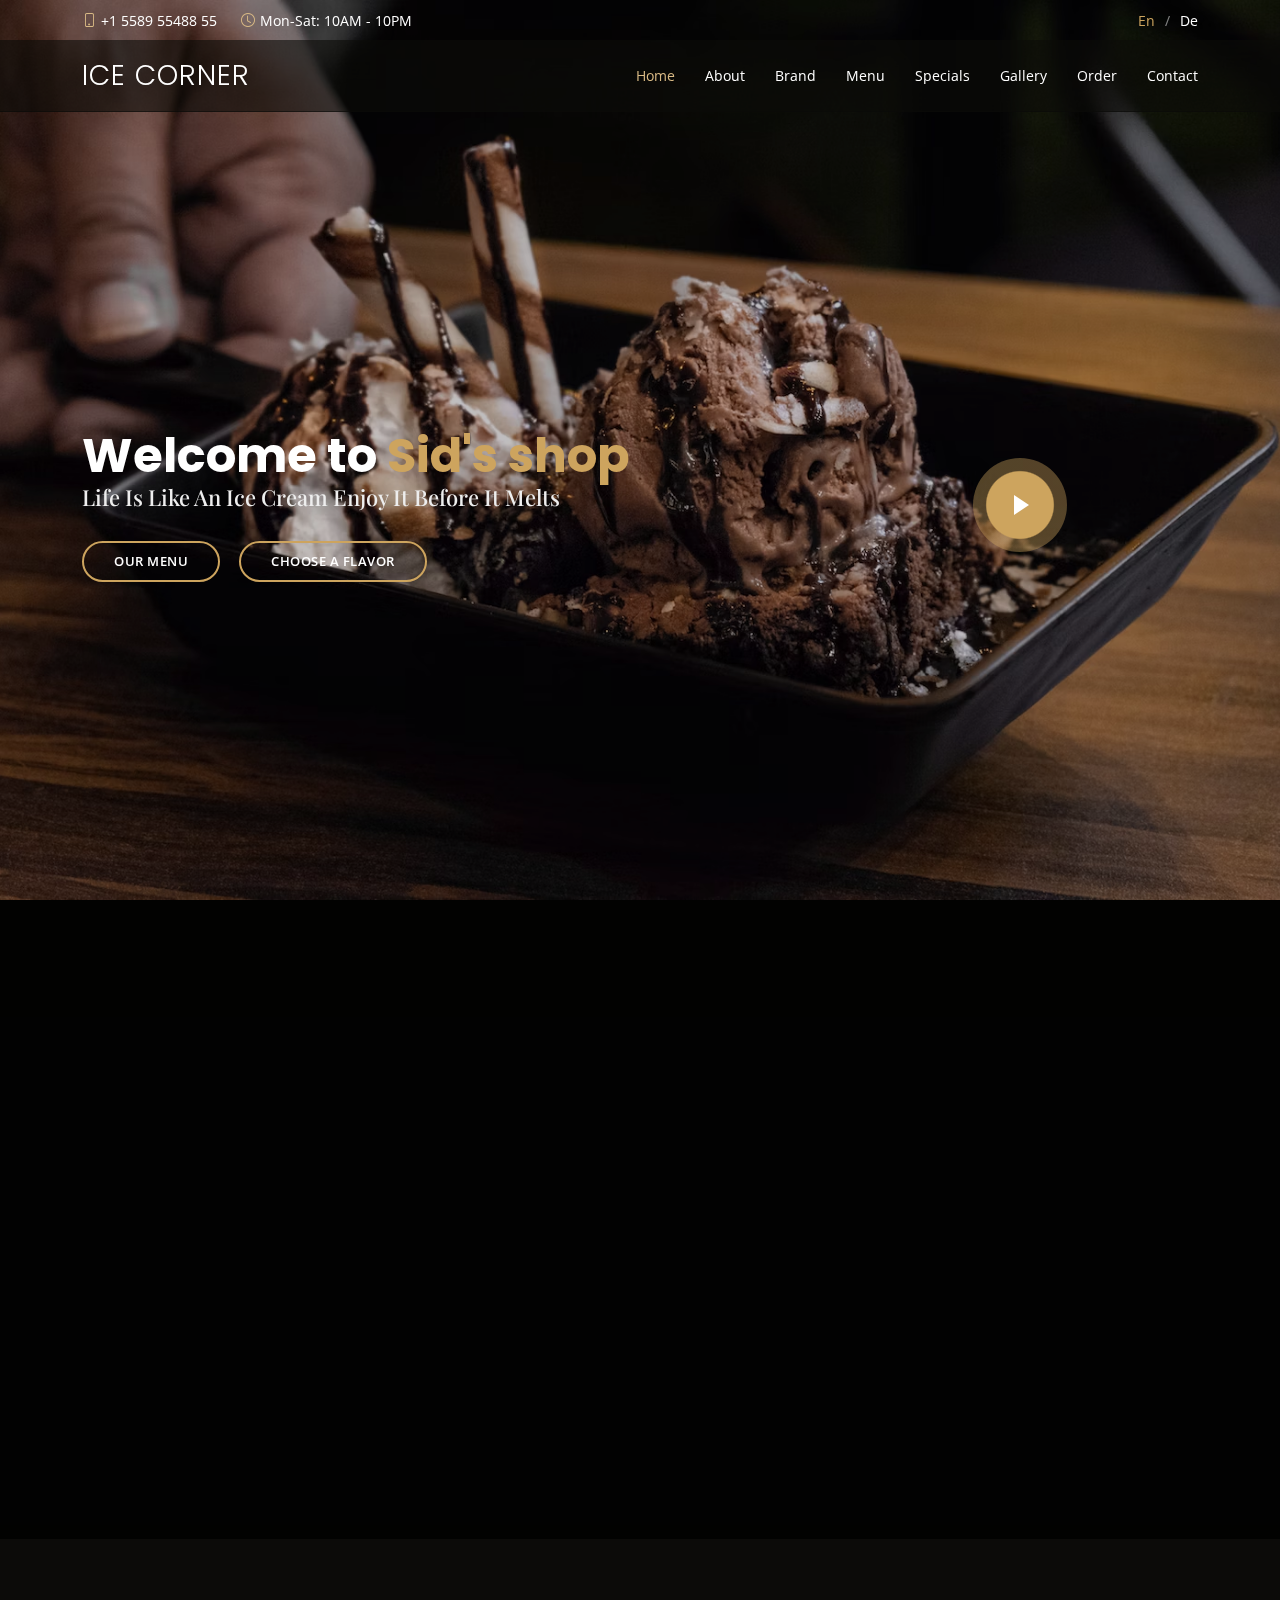
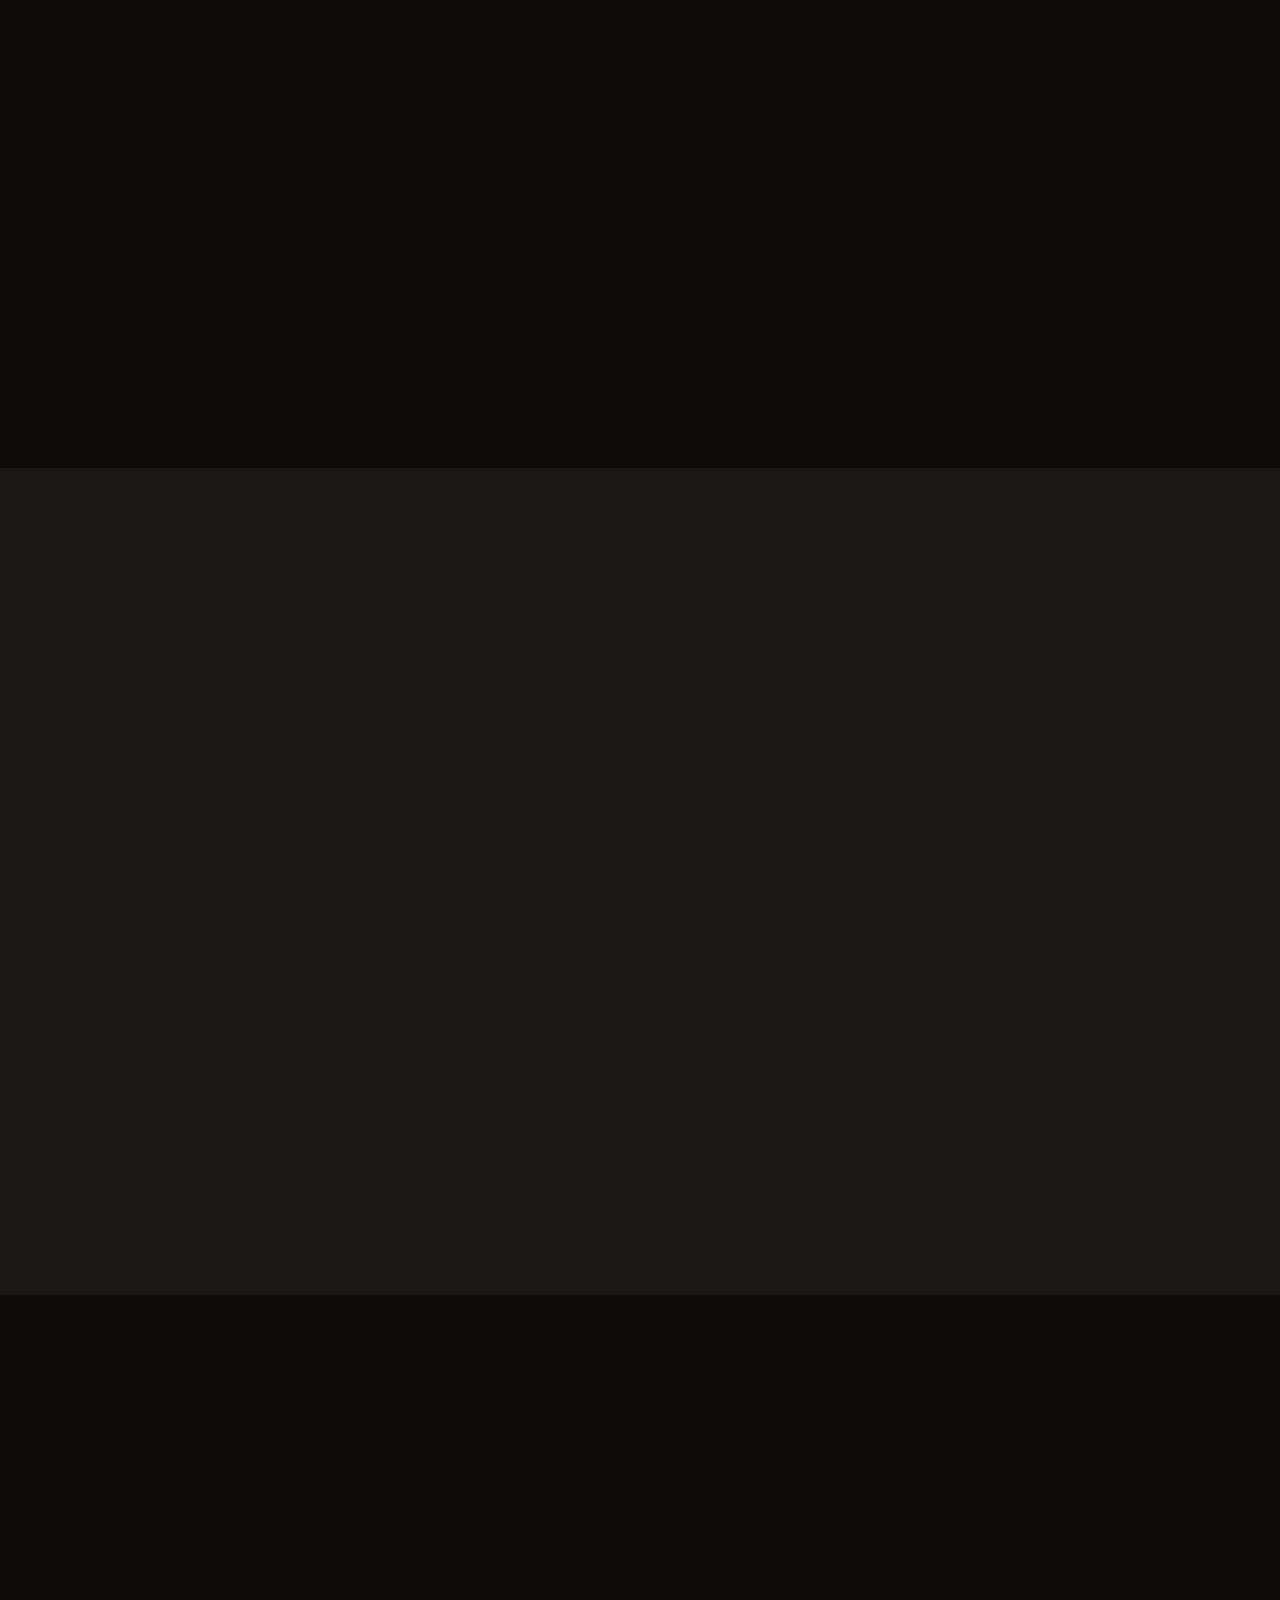
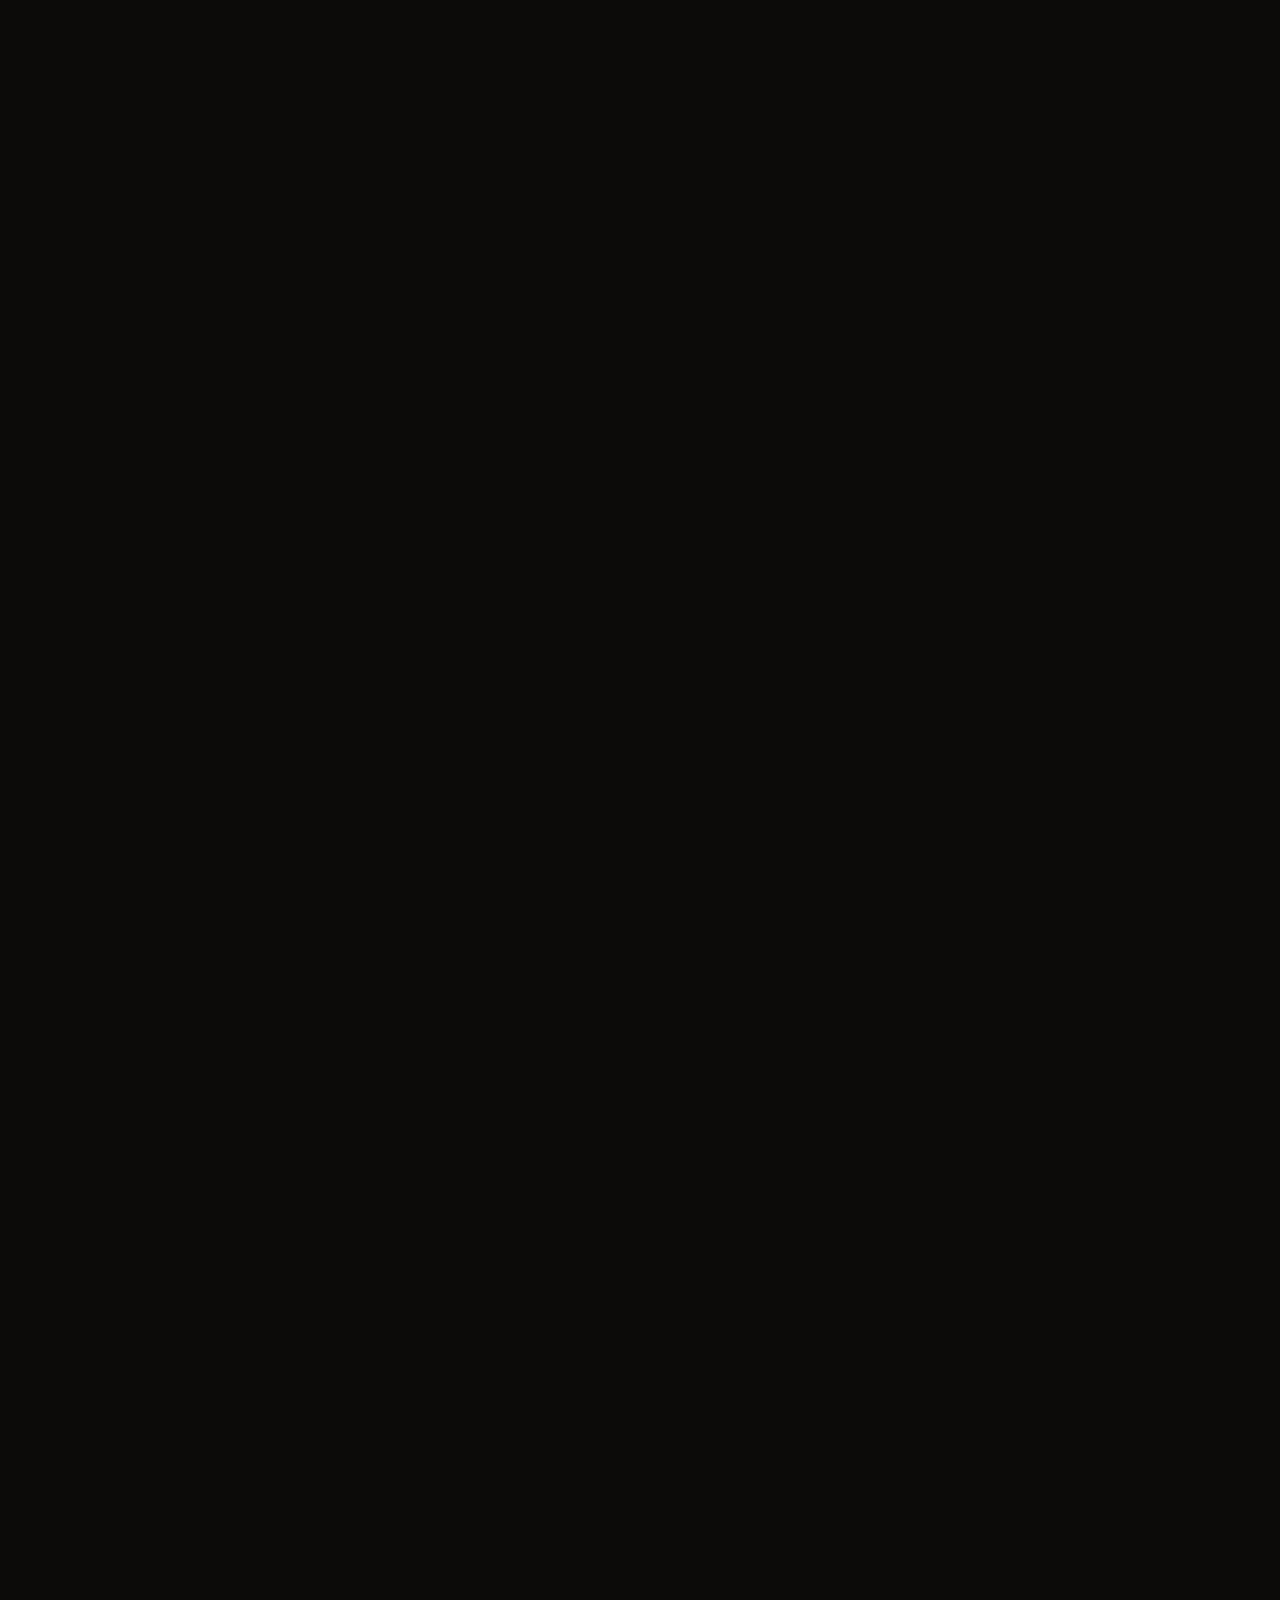
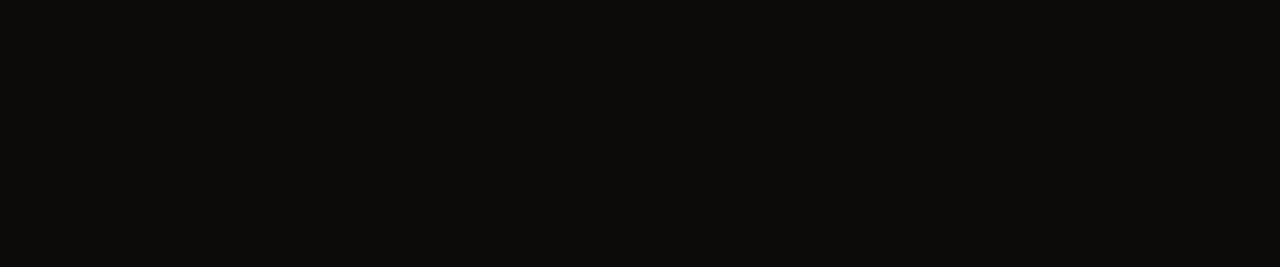
<file: index.html>
<!DOCTYPE html>
<html lang="en">

<head>
  <meta charset="utf-8">
  <meta content="width=device-width, initial-scale=1.0" name="viewport">

  <title>Restaurantly Bootstrap Template - Index</title>
  <meta content="" name="description">
  <meta content="" name="keywords">

  <!-- Favicons -->
  <link href="assets/img/favicon.png" rel="icon">
  <link href="assets/img/apple-touch-icon.png" rel="apple-touch-icon">

  <!-- Google Fonts -->
  <link href="https://fonts.googleapis.com/css?family=Open+Sans:300,300i,400,400i,600,600i,700,700i|Playfair+Display:ital,wght@0,400;0,500;0,600;0,700;1,400;1,500;1,600;1,700|Poppins:300,300i,400,400i,500,500i,600,600i,700,700i" rel="stylesheet">

  <!-- Vendor CSS Files -->
  <link href="assets/vendor/animate.css/animate.min.css" rel="stylesheet">
  <link href="assets/vendor/aos/aos.css" rel="stylesheet">
  <link href="assets/vendor/bootstrap/css/bootstrap.min.css" rel="stylesheet">
  <link href="assets/vendor/bootstrap-icons/bootstrap-icons.css" rel="stylesheet">
  <link href="assets/vendor/boxicons/css/boxicons.min.css" rel="stylesheet">
  <link href="assets/vendor/glightbox/css/glightbox.min.css" rel="stylesheet">
  <link href="assets/vendor/swiper/swiper-bundle.min.css" rel="stylesheet">

  <!-- Template Main CSS File -->
  <link href="assets/css/style.css" rel="stylesheet">

  <!-- =======================================================
  * Template Name: Restaurantly
  * Updated: Jan 09 2024 with Bootstrap v5.3.2
  * Template URL: https://bootstrapmade.com/restaurantly-restaurant-template/
  * Author: BootstrapMade.com
  * License: https://bootstrapmade.com/license/
  ======================================================== -->
</head>

<body>

  <!-- ======= Top Bar ======= -->
  <div id="topbar" class="d-flex align-items-center fixed-top">
    <div class="container d-flex justify-content-center justify-content-md-between">

      <div class="contact-info d-flex align-items-center">
        <i class="bi bi-phone d-flex align-items-center"><span>+1 5589 55488 55</span></i>
        <i class="bi bi-clock d-flex align-items-center ms-4"><span> Mon-Sat: 10AM - 10PM</span></i>
      </div>

      <div class="languages d-none d-md-flex align-items-center">
        <ul>
          <li>En</li>
          <li><a href="#">De</a></li>
        </ul>
      </div>
    </div>
  </div>

  <!-- ======= Header ======= -->
  <header id="header" class="fixed-top d-flex align-items-cente">
    <div class="container-fluid container-xl d-flex align-items-center justify-content-lg-between">

      <h1 class="logo me-auto me-lg-0"><a href="index.html">Ice Corner</a></h1>
      <!-- Uncomment below if you prefer to use an image logo -->
      <!-- <a href="index.html" class="logo me-auto me-lg-0"><img src="assets/img/logo.png" alt="" class="img-fluid"></a>-->

      <nav id="navbar" class="navbar order-last order-lg-0">
        <ul>
          <li><a class="nav-link scrollto active" href="#hero">Home</a></li>
          <li><a class="nav-link scrollto" href="#about">About</a></li>
          <li><a class="nav-link scrollto" href="#brand">Brand</a></li>
          <li><a class="nav-link scrollto" href="#menu">Menu</a></li>
          <li><a class="nav-link scrollto" href="#specials">Specials</a></li>
          <li><a class="nav-link scrollto" href="#gallery">Gallery</a></li>
          <li><a class="nav-link scrollto" href="#order">Order</a></li>
          <!-- <li class="dropdown"><a href="#"><span>Drop Down</span> <i class="bi bi-chevron-down"></i></a>
            <ul>
              <li><a href="#">Drop Down 1</a></li> -->
              <!-- <li class="dropdown"><a href="#"><span>Deep Drop Down</span> <i class="bi bi-chevron-right"></i></a>
                <ul>
                  <li><a href="#">Deep Drop Down 1</a></li>
                  <li><a href="#">Deep Drop Down 2</a></li>
                  <li><a href="#">Deep Drop Down 3</a></li>
                  <li><a href="#">Deep Drop Down 4</a></li>
                  <li><a href="#">Deep Drop Down 5</a></li>
                </ul>
              </li> -->
              <!-- <li><a href="#">Drop Down 2</a></li>
              <li><a href="#">Drop Down 3</a></li>
              <li><a href="#">Drop Down 4</a></li>
            </ul>
          </li> -->
          <li><a class="nav-link scrollto" href="#contact">Contact</a></li>
        </ul>
        <i class="bi bi-list mobile-nav-toggle"></i>
      </nav><!-- .navbar -->
      <!-- <a href="#book-a-table" class="book-a-table-btn scrollto d-none d-lg-flex">Book a table</a> -->

      <!-- <nav class="navbar navbar-expand-sm bg-dark navbar-dark fixed-top">
        <div class="container-fluid">
          <ul class="navbar-nav">
            <li class="nav-item">
              <a class="nav-link" href="#section1">Section 1</a>
            </li>
            <li class="nav-item">
              <a class="nav-link" href="#section2">Section 2</a>
            </li>
            <li class="nav-item">
              <a class="nav-link" href="#section3">Section 3</a>
            </li>
          </ul>
        </div>
      </nav> -->

    </div>
  </header><!-- End Header -->

  <!-- ======= Hero Section ======= -->
  <section id="hero" class="d-flex align-items-center">
    <div class="container position-relative text-center text-lg-start" data-aos="zoom-in" data-aos-delay="100">
      <div class="row">
        <div class="col-lg-8">
          <h1>Welcome to <span>Sid's shop</span></h1>
          <h2>Life Is Like An Ice Cream Enjoy It Before It Melts</h2>

          <div class="btns">
            <a href="#menu" class="btn-menu animated fadeInUp scrollto">Our Menu</a>
            <a href="#order" class="btn-book animated fadeInUp scrollto">Choose a Flavor</a>
          </div>
        </div>
        <div class="col-lg-4 d-flex align-items-center justify-content-center position-relative" data-aos="zoom-in" data-aos-delay="200">
          <a href="https://youtu.be/4rsLIcl7sW4?si=XyVXEIB8h6AzOhoX" class="glightbox play-btn"></a>
        </div>

      </div>
    </div>
  </section><!-- End Hero -->

  <main id="main">

    <!-- ======= About Section ======= -->
    <section id="about" class="about">
      <div class="container" data-aos="fade-up">

        <div class="row">
          <div class="col-lg-6 order-1 order-lg-2" data-aos="zoom-in" data-aos-delay="100">
            <div class="about-img">
              <img src="assets/img/ice cream flavor.avif" alt="">
            </div>
          </div>
          <div class="col-lg-6 pt-4 pt-lg-0 order-2 order-lg-1 content">
            <h3>6 Reasons You Should Eat Ice Cream!</h3>
            <p class="fst-italic">
              We all know that eating a variety of vegetables and fruits is an important part of a healthy diet, but did you know that ice cream can be healthy too? Foods that are higher in sugar and fat are often given a bad rap, however avoiding these foods can end up being more detrimental to our health in the long term. Instead of avoiding, incorporate these foods into your diet mindfully. which can help support not only your physical health, but also your mental and emotional health as well!
            </p>
            <ul>
              <li><i class="bi bi-check-circle"></i>It Contains Many Important Micronutrients</li>
              <li><i class="bi bi-check-circle"></i>It Helps Keep Our Bones Strong!</li>
              <li><i class="bi bi-check-circle"></i> It Is An Excellent Source of Energy!</li>
              <li><i class="bi bi-check-circle"></i> It Keeps Our Bodies Running Smoothly</li>
              <li><i class="bi bi-check-circle"></i> It Can Help Us To Feel More Satisfied!
              </li>
              <li><i class="bi bi-check-circle"></i> It Boosts Our Mood and Helps Us Feel Happy</li>
            </ul>
          </div>
        </div>

      </div>
    </section><!-- End About Section -->

    <!-- ======= Why Us Section ======= -->
    <section id="brand" class="why-us">
      <div class="container" data-aos="fade-up">

        <div class="section-title">
          <h2>brands</h2>
          <p>Our Shops</p>
        </div>

        <div class="row">

          <div class="col-lg-4">
            <div class="box" data-aos="zoom-in" data-aos-delay="100">
              <span>01</span>
              <h4>India</h4>
              <p>INDIA,KL-0 PALAKKAD <br>
                 NY 535022,KERALA <br>
                <strong>Phone:</strong> +9001 9001 9001<br>
                <strong>Email:</strong> info@icecorner-india.com<br>
              </p>
            </div>
          </div>

          <div class="col-lg-4 mt-4 mt-lg-0">
            <div class="box" data-aos="zoom-in" data-aos-delay="200">
              <span>02</span>
              <h4>Newyork</h4>
              <p>NEWYORK,-0 PARK AVE <br>
                NY 658990,TIMES SQUARE <br>
               <strong>Phone:</strong> +155 233 455<br>
               <strong>Email:</strong> info@icecorner-newyork.com<br>
             </p>
            </div>
          </div>

          <div class="col-lg-4 mt-4 mt-lg-0">
            <div class="box" data-aos="zoom-in" data-aos-delay="300">
              <span>03</span>
              <h4>Korea</h4>
              <p>KOREA,-0 NAMPO-DONG STREET <br>
                NY 500934,BUSAN<br>
               <strong>Phone:</strong> +670 670 670<br>
               <strong>Email:</strong> info@icecorner-korea.com<br>
             </p>
            </div>
          </div>

        </div>

      </div>
    </section><!-- End Why Us Section -->

    <!-- ======= Menu Section ======= -->
    <section id="menu" class="menu section-bg">
      <div class="container" data-aos="fade-up">

        <div class="section-title">
          <h2>Menu</h2>
          <p>Check Our Tasty Menu</p>
        </div>

        <div class="row" data-aos="fade-up" data-aos-delay="100">
          <div class="col-lg-12 d-flex justify-content-center">
            <ul id="menu-flters">
              <li data-filter="*" class="filter-active">All</li>
            </ul>
          </div>
        </div>

        <div class="row menu-container" data-aos="fade-up" data-aos-delay="200">

          <div class="col-lg-6 menu-item filter-starters">
            <img src="assets/img/menu/choco.avif" class="menu-img" alt="">
            <div class="menu-content">
              <a href="#">Chocolate ice-cream</a><span>$5.95</span>
            </div>
            <div class="menu-ingredients">
              cocoa powder, milk, brown sugar, sweetened ...
            </div>
          </div>

          <div class="col-lg-6 menu-item filter-specialty">
            <img src="assets/img/menu/cranberry.webp" class="menu-img" alt="">
            <div class="menu-content">
              <a href="#">Cranberry ice-cream </a><span>$6.95</span>
            </div>
            <div class="menu-ingredients">
              Water,Sugar,Milk,Oil,Cocoa Solids,Condensed Milk,Dextrose Monohydrate,
            </div>
          </div>

          <div class="col-lg-6 menu-item filter-starters">
            <img src="assets/img/menu/coffe.avif" class="menu-img" alt="">
            <div class="menu-content">
              <a href="#">Cofee ice-cream</a><span>$7.95</span>
            </div>
            <div class="menu-ingredients">
              milk, sugar, salt, and instant coffee granules.
            </div>
          </div>

          <div class="col-lg-6 menu-item filter-salads">
            <img src="assets/img/menu/vanilla.webp" class="menu-img" alt="">
            <div class="menu-content">
              <a href="#">Vanilla ice-cream</a><span>$8.95</span>
            </div>
            <div class="menu-ingredients">
              milk,sugar,corn flour,vanilla essence.
            </div>
          </div>

          <div class="col-lg-6 menu-item filter-specialty">
            <img src="assets/img/menu/papaya.webp" class="menu-img" alt="">
            <div class="menu-content">
              <a href="#">Papaya ice-cream</a><span>$9.95</span>
            </div>
            <div class="menu-ingredients">
               papaya pieces,high-fat milk,condensed milk,custard powder,sugar 
            </div>
          </div>

          <div class="col-lg-6 menu-item filter-starters">
            <img src="assets/img/menu/milk.jpg" class="menu-img" alt="">
            <div class="menu-content">
              <a href="#">milk ice-cream </a><span>$4.95</span>
            </div>
            <div class="menu-ingredients">
              milk,caster sugar,condensed milk,glucose,gelatine.
            </div>
          </div>

          <div class="col-lg-6 menu-item filter-salads">
            <img src="assets/img/menu/nut.jpg" class="menu-img" alt="">
            <div class="menu-content">
              <a href="#">Nut ice-cream</a><span>$9.95</span>
            </div>
            <div class="menu-ingredients">
              egg,heavy cream, milk, sugar,vanilla,salt,Nuts cereal
            </div>
          </div>

          <div class="col-lg-6 menu-item filter-salads">
            <img src="assets/img/menu/mango.jpg" class="menu-img" alt="">
            <div class="menu-content">
              <a href="#">Mango ic-cream</a><span>$9.95</span>
            </div>
            <div class="menu-ingredients">
              milk powder, heavy cream and condensed milk together make the best ice cream.
            </div>
          </div>

          <div class="col-lg-6 menu-item filter-specialty">
            <img src="assets/img/menu/strawberry.avif" class="menu-img" alt="">
            <div class="menu-content">
              <a href="#">Strawberry ice-cream</a><span>$12.95</span>
            </div>
            <div class="menu-ingredients">
              mashed fresh strawberries,whole milk,heavy cream,white sugar,vanilla extract 
            </div>
          </div>

          <div class="col-lg-6 menu-item filter-specialty">
            <img src="assets/img/menu/oreo.avif" class="menu-img" alt="">
            <div class="menu-content">
              <a href="#">Oreo ice-cream </a><span>$6.95</span>
            </div>
            <div class="menu-ingredients">
              heavy whipping cream,sweetened condensed milk,chopped oreos
            </div>
          </div>

        </div>

      </div>
    </section><!-- End Menu Section -->

    <!-- ======= Specials Section ======= -->
    <section id="specials" class="specials">
      <div class="container" data-aos="fade-up">

        <div class="section-title">
          <h2>Specials</h2>
          <p>Check Our Specials</p>
        </div>

        <div class="row" data-aos="fade-up" data-aos-delay="100">
          <div class="col-lg-3">
            <ul class="nav nav-tabs flex-column">
              <li class="nav-item">
                <a class="nav-link active show" data-bs-toggle="tab" href="#tab-1">Chocolate ice cream</a>
              </li>
              <li class="nav-item">
                <a class="nav-link" data-bs-toggle="tab" href="#tab-2">Oreo ice cream</a>
              </li>
              <li class="nav-item">
                <a class="nav-link" data-bs-toggle="tab" href="#tab-3">Chocolate coffee</a>
              </li>
              <li class="nav-item">
                <a class="nav-link" data-bs-toggle="tab" href="#tab-4">shake</a>
              </li>
<!--               <li class="nav-item">
                <a class="nav-link" data-bs-toggle="tab" href="#tab-5">candy</a>
              </li> -->
            </ul>
          </div>
          <div class="col-lg-9 mt-4 mt-lg-0">
            <div class="tab-content">
              <div class="tab-pane active show" id="tab-1">
                <div class="row">
                  <div class="col-lg-8 details order-2 order-lg-1">
                    <h3>Chocolate choco ice-cream</h3>
                    <p class="fst-italic">The ingredients of chocolate ice cream could provide some health benefits. Here is an overview of the potential health benefits of chocolate ice cream.</p>
                    <p>Chocolate ice cream contains 71.9 milligrams of calcium, 19.1 milligrams of magnesium, 70.6 milligrams of phosphorus, 164 milligrams of potassium, and 0.462 milligrams of vitamin C.</p>
                  </div>
                  <div class="col-lg-4 text-center order-1 order-lg-2">
                    <img src="assets/img/special.jpg" alt="" class="img-fluid">
                  </div>
                </div>
              </div>
              <div class="tab-pane" id="tab-2">
                <div class="row">
                  <div class="col-lg-8 details order-2 order-lg-1">
                    <h3>Oreo ice-cream</h3>
                    <p class="fst-italic"> A Delicious and Refreshing Treat</p>
                    <p>Oreo ice cream is a popular dessert that combines the flavors of Oreo cookies with creamy, smooth ice cream. Whether enjoyed on its own or as a topping for other desserts, Oreo ice cream is a classic treat that is loved by people of all ages. </p>
                  </div>
                  <div class="col-lg-4 text-center order-1 order-lg-2">
                    <img src="assets/img/Oreo-Icecream-special.jpg" alt="" class="img-fluid">
                  </div>
                </div>
              </div>
              <div class="tab-pane" id="tab-3">
                <div class="row">
                  <div class="col-lg-8 details order-2 order-lg-1">
                    <h3>Chocolate coffee</h3>
                    <p class="fst-italic">There is growing evidence that this popular morning beverage has health benefits. </p>
                    <p>A recent meta-analysis of 40 studies found that coffee drinkers were less likely to die prematurely, with the fewest early heart disease deaths among those sipping 2.5 cups a day (European Journal of Epidemiology, Aug. 2019). </p>
                  </div>
                  <div class="col-lg-4 text-center order-1 order-lg-2">
                    <img src="assets/img/coffee.jpg" alt="" class="img-fluid">
                  </div>
                </div>
              </div>
              <div class="tab-pane" id="tab-4">
                <div class="row">
                  <div class="col-lg-8 details order-2 order-lg-1">
                    <h3>Shake</h3>
                    <p class="fst-italic">benefits of chocolate low-fat milk for recovery</p>
                    <p>The type of proteins found in milk, casein and whey, specifically benefit muscle recovery by providing an amino acid called leucine. Leucine is a building block for protein and is necessary to speed up our recovery. It is found in highest concentrations in dairy, eggs, meat and soy.</p>
                  </div>
                  <div class="col-lg-4 text-center order-1 order-lg-2">
                    <img src="assets/img/shake.jpg" alt="" class="img-fluid">
                  </div>
                </div>
              </div>
              <br>
              <br><br>
              <br><br>
            </div>
          </div>
        </div>

      </div>

    <!-- ======= Gallery Section ======= -->
    <section id="gallery" class="gallery">
      <div class="container" data-aos="fade-up">
        
        <div class="section-title">
          <h2 id="gallery">Gallery</h2>
          <p>Some photos from Our Shop's</p>
        </div>
      </div>

      <div class="container-fluid" data-aos="fade-up" data-aos-delay="100">

        <div class="row g-0">

          <div class="col-lg-3 col-md-4">
            <div class="gallery-item">
              <a href="assets/img/gallery//shop1.jpg" class="gallery-lightbox" data-gall="gallery-item">
                <img src="assets/img/gallery//shop1.jpg" alt="" class="img-fluid">
              </a>
            </div>
          </div>

          <div class="col-lg-3 col-md-4">
            <div class="gallery-item">
              <a href="assets/img/gallery/shop2.jfif" class="gallery-lightbox" data-gall="gallery-item">
                <img src="assets/img/gallery/shop2.jfif" alt="" class="img-fluid">
              </a>
            </div>
          </div>

          <div class="col-lg-3 col-md-4">
            <div class="gallery-item">
              <a href="assets/img/gallery/shop6.avif" class="gallery-lightbox" data-gall="gallery-item">
                <img src="assets/img/gallery/shop6.avif" alt="" class="img-fluid">
              </a>
            </div>
          </div>

          <div class="col-lg-3 col-md-4">
            <div class="gallery-item">
              <a href="assets/img/gallery/shop8.avif" class="gallery-lightbox" data-gall="gallery-item">
                <img src="assets/img/gallery/shop8.avif" alt="" class="img-fluid">
              </a>
            </div>
          </div>

          <div class="col-lg-3 col-md-4">
            <div class="gallery-item">
              <a href="assets/img/gallery/shop3.jpg" class="gallery-lightbox" data-gall="gallery-item">
                <img src="assets/img/gallery/shop3.jpg" alt="" class="img-fluid">
              </a>
            </div>
          </div>

          <div class="col-lg-3 col-md-4">
            <div class="gallery-item">
              <a href="assets/img/gallery/shop5.jpg" class="gallery-lightbox" data-gall="gallery-item">
                <img src="assets/img/gallery/shop5.jpg" alt="" class="img-fluid">
              </a>
            </div>
          </div>

          <div class="col-lg-3 col-md-4">
            <div class="gallery-item">
              <a href="assets/img/gallery/shop7.jpg" class="gallery-lightbox" data-gall="gallery-item">
                <img src="assets/img/gallery/shop7.jpg" alt="" class="img-fluid">
              </a>
            </div>
          </div>

          <div class="col-lg-3 col-md-4">
            <div class="gallery-item">
              <a href="assets/img/gallery/shop4.jpeg" class="gallery-lightbox" data-gall="gallery-item">
                <img src="assets/img/gallery/shop4.jpeg" alt="" class="img-fluid">
              </a>
            </div>
          </div>

        </div>

      </div>
    </section><!-- End Gallery Section -->

  <!-- ======= Book A Table Section ======= -->
  <section id="order" class="book-a-table">
    <div class="container" data-aos="fade-up">

      <div class="section-title">
        <h2>order</h2>
        <p></p>
      </div>

      <form action="forms/book-a-table.php" method="post" role="form" class="php-email-form" data-aos="fade-up" data-aos-delay="100">
        <div class="row">
          <div class="col-lg-4 col-md-6 form-group">
            <input type="text" name="name" class="form-control" id="name" placeholder="Your Name" data-rule="minlen:4" data-msg="Please enter at least 4 chars">
            <div class="validate"></div>
          </div>
          <div class="col-lg-4 col-md-6 form-group mt-3 mt-md-0">
            <input type="email" class="form-control" name="email" id="email" placeholder="Your Address" data-rule="email" data-msg="Please enter a valid email">
            <div class="validate"></div>
          </div>
          <div class="col-lg-4 col-md-6 form-group mt-3 mt-md-0">
            <input type="text" class="form-control" name="phone" id="phone" placeholder="Your Phone" data-rule="minlen:4" data-msg="Please enter at least 4 chars">
            <div class="validate"></div>
          </div>
        </div>
        <div class="form-group mt-3">
          <textarea class="form-control" name="qouts" rows="5" placeholder="flavor"></textarea>
          <div class="validate"></div>
        </div>
        <div class="mb-3">
          <div class="loading">Loading</div>
          <div class="error-message"></div>
          <div class="sent-message">Your booking request was sent. We will call back or send an Email to confirm your reservation. Thank you!</div>
        </div>
       
      </form>

    </div>
  </section><!-- End Book A Table Section -->

  <!-- ======= Footer ======= -->
  <section id="contact" class="contact">
    <div class="container" data-aos="fade-up">

  <footer id="footer">
    <div class="footer-top">
      <div class="container">
        <div class="row">

          <div class="col-lg-3 col-md-6 me-auto">
            <div class="footer-info">
              <h3>ICE CORNER</h3>
              <p>
                KL-0 PALAKKAD <br>
                NY 535022,KERALA <br><br>
                <strong>Phone:</strong> +1 5589 55488 55<br>
                <strong>Email:</strong> info@icecorner.com<br>
              </p>
              <div class="social-links mt-3">
                <a href="#" class="twitter"><i class="bx bxl-twitter"></i></a>
                <a href="#" class="facebook"><i class="bx bxl-facebook"></i></a>
                <a href="#" class="instagram"><i class="bx bxl-instagram"></i></a>
                <a href="#" class="google-plus"><i class="bx bxl-skype"></i></a>
                <a href="#" class="linkedin"><i class="bx bxl-linkedin"></i></a>
              </div>
            </div>
          </div>

          <!-- <div class="col-lg-2 col-md-6 footer-links">
            <h4>Useful Links</h4>
            <ul>
              <li><i class="bx bx-chevron-right"></i> <a href="#">Home</a></li>
              <li><i class="bx bx-chevron-right"></i> <a href="#">About us</a></li>
              <li><i class="bx bx-chevron-right"></i> <a href="#">Services</a></li>
              <li><i class="bx bx-chevron-right"></i> <a href="#">Terms of service</a></li>
              <li><i class="bx bx-chevron-right"></i> <a href="#">Privacy policy</a></li>
            </ul>
          </div> -->

          <!-- <div class="col-lg-3 col-md-6 footer-links">
            <h4>Our Services</h4>
            <ul>
              <li><i class="bx bx-chevron-right"></i> <a href="#">Web Design</a></li>
              <li><i class="bx bx-chevron-right"></i> <a href="#">Web Development</a></li>
              <li><i class="bx bx-chevron-right"></i> <a href="#">Product Management</a></li>
              <li><i class="bx bx-chevron-right"></i> <a href="#">Marketing</a></li>
              <li><i class="bx bx-chevron-right"></i> <a href="#">Graphic Design</a></li>
            </ul>
          </div> -->

          <div class="col-lg-4 d-block col-md-6 footer-newsletter">
            <h4 class="our">sid</h4>
            <p  class="our">india-newyork-korea branches </p>
            <form action="" method="post">
              <input type="email" name="email"><input type="submit" value="Subscribe">
            </form>

          </div>

        </div>
      </div>
    </div>

    <div class="container">
      <div class="copyright">
        &copy; Copyright <strong><span>Ice Corner</span></strong>. All Rights Reserved
      </div>
      <div class="credits">
        <!-- All the links in the footer should remain intact. -->
        <!-- You can delete the links only if you purchased the pro version. -->
        <!-- Licensing information: https://bootstrapmade.com/license/ -->
        <!-- Purchase the pro version with working PHP/AJAX contact form: https://bootstrapmade.com/restaurantly-restaurant-template/ -->
        Designed by <a href="https://bootstrapmade.com/">Sidra-Sid</a>
      </div>
    </div>
  </footer><!-- End Footer -->

  <div id="preloader"></div>
  <a href="#" class="back-to-top d-flex align-items-center justify-content-center"><i class="bi bi-arrow-up-short"></i></a>

  <!-- Vendor JS Files -->
  <script src="assets/vendor/aos/aos.js"></script>
  <script src="assets/vendor/bootstrap/js/bootstrap.bundle.min.js"></script>
  <script src="assets/vendor/glightbox/js/glightbox.min.js"></script>
  <script src="assets/vendor/isotope-layout/isotope.pkgd.min.js"></script>
  <script src="assets/vendor/swiper/swiper-bundle.min.js"></script>
  <script src="assets/vendor/php-email-form/validate.js"></script>

  <!-- Template Main JS File -->
  <script src="assets/js/main.js"></script>

</body>

</html>
</file>
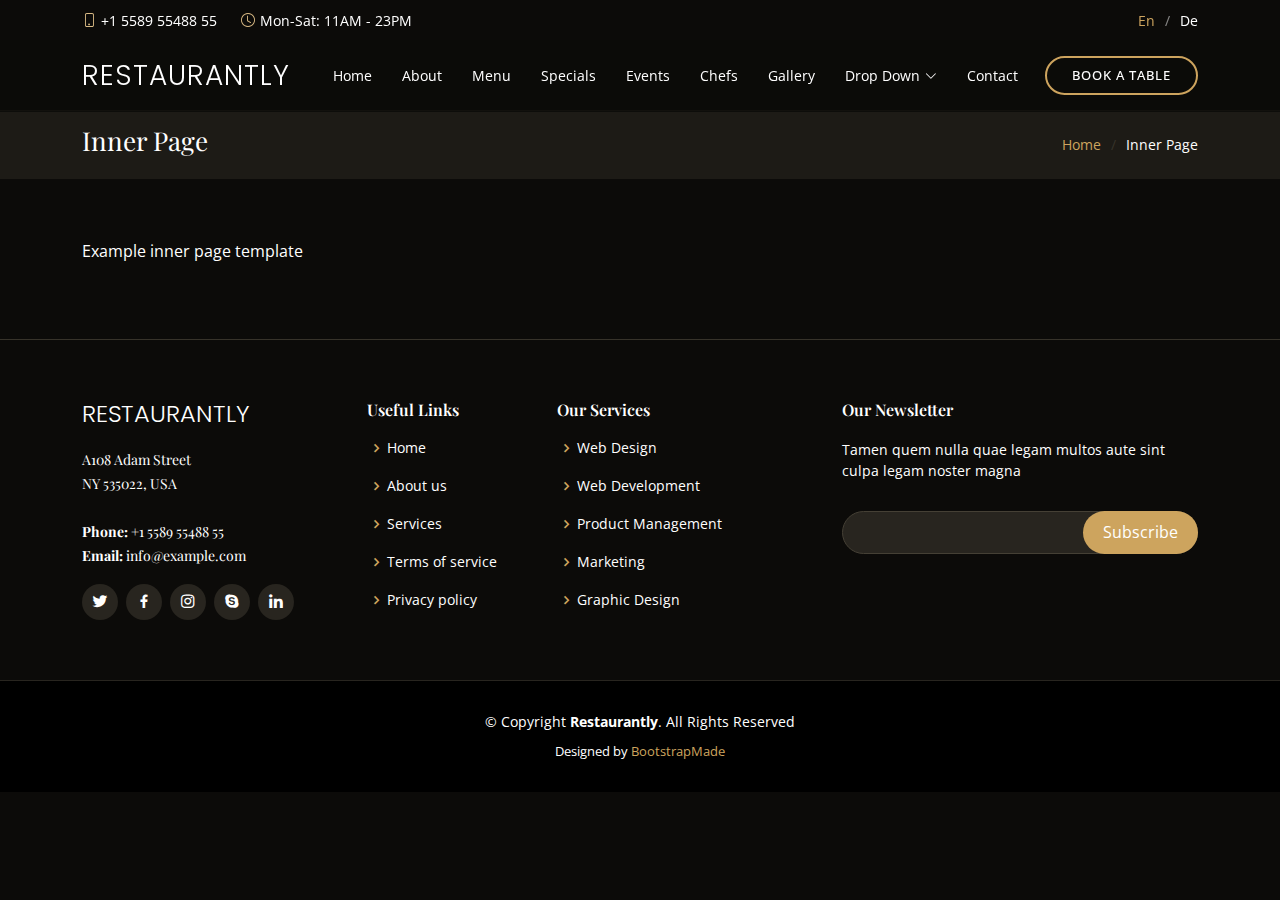
<file: inner-page.html>
<!DOCTYPE html>
<html lang="en">

<head>
  <meta charset="utf-8">
  <meta content="width=device-width, initial-scale=1.0" name="viewport">

  <title>Restaurantly Bootstrap Template - Inner Page</title>
  <meta content="" name="description">
  <meta content="" name="keywords">

  <!-- Favicons -->
  <link href="assets/img/favicon.png" rel="icon">
  <link href="assets/img/apple-touch-icon.png" rel="apple-touch-icon">

  <!-- Google Fonts -->
  <link href="https://fonts.googleapis.com/css?family=Open+Sans:300,300i,400,400i,600,600i,700,700i|Playfair+Display:ital,wght@0,400;0,500;0,600;0,700;1,400;1,500;1,600;1,700|Poppins:300,300i,400,400i,500,500i,600,600i,700,700i" rel="stylesheet">

  <!-- Vendor CSS Files -->
  <link href="assets/vendor/animate.css/animate.min.css" rel="stylesheet">
  <link href="assets/vendor/aos/aos.css" rel="stylesheet">
  <link href="assets/vendor/bootstrap/css/bootstrap.min.css" rel="stylesheet">
  <link href="assets/vendor/bootstrap-icons/bootstrap-icons.css" rel="stylesheet">
  <link href="assets/vendor/boxicons/css/boxicons.min.css" rel="stylesheet">
  <link href="assets/vendor/glightbox/css/glightbox.min.css" rel="stylesheet">
  <link href="assets/vendor/swiper/swiper-bundle.min.css" rel="stylesheet">

  <!-- Template Main CSS File -->
  <link href="assets/css/style.css" rel="stylesheet">

  <!-- =======================================================
  * Template Name: Restaurantly
  * Updated: Jan 09 2024 with Bootstrap v5.3.2
  * Template URL: https://bootstrapmade.com/restaurantly-restaurant-template/
  * Author: BootstrapMade.com
  * License: https://bootstrapmade.com/license/
  ======================================================== -->
</head>

<body>

  <!-- ======= Top Bar ======= -->
  <div id="topbar" class="d-flex align-items-center fixed-top">
    <div class="container d-flex justify-content-center justify-content-md-between">

      <div class="contact-info d-flex align-items-center">
        <i class="bi bi-phone d-flex align-items-center"><span>+1 5589 55488 55</span></i>
        <i class="bi bi-clock d-flex align-items-center ms-4"><span> Mon-Sat: 11AM - 23PM</span></i>
      </div>

      <div class="languages d-none d-md-flex align-items-center">
        <ul>
          <li>En</li>
          <li><a href="#">De</a></li>
        </ul>
      </div>
    </div>
  </div>

  <!-- ======= Header ======= -->
  <header id="header" class="fixed-top d-flex align-items-cente">
    <div class="container-fluid container-xl d-flex align-items-center justify-content-lg-between">

      <h1 class="logo me-auto me-lg-0"><a href="index.html">Restaurantly</a></h1>
      <!-- Uncomment below if you prefer to use an image logo -->
      <!-- <a href="index.html" class="logo me-auto me-lg-0"><img src="assets/img/logo.png" alt="" class="img-fluid"></a>-->

      <nav id="navbar" class="navbar order-last order-lg-0">
        <ul>
          <li><a class="nav-link scrollto " href="#hero">Home</a></li>
          <li><a class="nav-link scrollto" href="#about">About</a></li>
          <li><a class="nav-link scrollto" href="#menu">Menu</a></li>
          <li><a class="nav-link scrollto" href="#specials">Specials</a></li>
          <li><a class="nav-link scrollto" href="#events">Events</a></li>
          <li><a class="nav-link scrollto" href="#chefs">Chefs</a></li>
          <li><a class="nav-link scrollto" href="#gallery">Gallery</a></li>
          <li class="dropdown"><a href="#"><span>Drop Down</span> <i class="bi bi-chevron-down"></i></a>
            <ul>
              <li><a href="#">Drop Down 1</a></li>
              <li class="dropdown"><a href="#"><span>Deep Drop Down</span> <i class="bi bi-chevron-right"></i></a>
                <ul>
                  <li><a href="#">Deep Drop Down 1</a></li>
                  <li><a href="#">Deep Drop Down 2</a></li>
                  <li><a href="#">Deep Drop Down 3</a></li>
                  <li><a href="#">Deep Drop Down 4</a></li>
                  <li><a href="#">Deep Drop Down 5</a></li>
                </ul>
              </li>
              <li><a href="#">Drop Down 2</a></li>
              <li><a href="#">Drop Down 3</a></li>
              <li><a href="#">Drop Down 4</a></li>
            </ul>
          </li>
          <li><a class="nav-link scrollto" href="#contact">Contact</a></li>
        </ul>
        <i class="bi bi-list mobile-nav-toggle"></i>
      </nav><!-- .navbar -->
      <a href="#book-a-table" class="book-a-table-btn scrollto d-none d-lg-flex">Book a table</a>

    </div>
  </header><!-- End Header -->

  <main id="main">
    <section class="breadcrumbs">
      <div class="container">

        <div class="d-flex justify-content-between align-items-center">
          <h2>Inner Page</h2>
          <ol>
            <li><a href="index.html">Home</a></li>
            <li>Inner Page</li>
          </ol>
        </div>

      </div>
    </section>

    <section class="inner-page">
      <div class="container">
        <p>
          Example inner page template
        </p>
      </div>
    </section>

  </main><!-- End #main -->

  <!-- ======= Footer ======= -->
  <footer id="footer">
    <div class="footer-top">
      <div class="container">
        <div class="row">

          <div class="col-lg-3 col-md-6">
            <div class="footer-info">
              <h3>Restaurantly</h3>
              <p>
                A108 Adam Street <br>
                NY 535022, USA<br><br>
                <strong>Phone:</strong> +1 5589 55488 55<br>
                <strong>Email:</strong> info@example.com<br>
              </p>
              <div class="social-links mt-3">
                <a href="#" class="twitter"><i class="bx bxl-twitter"></i></a>
                <a href="#" class="facebook"><i class="bx bxl-facebook"></i></a>
                <a href="#" class="instagram"><i class="bx bxl-instagram"></i></a>
                <a href="#" class="google-plus"><i class="bx bxl-skype"></i></a>
                <a href="#" class="linkedin"><i class="bx bxl-linkedin"></i></a>
              </div>
            </div>
          </div>

          <div class="col-lg-2 col-md-6 footer-links">
            <h4>Useful Links</h4>
            <ul>
              <li><i class="bx bx-chevron-right"></i> <a href="#">Home</a></li>
              <li><i class="bx bx-chevron-right"></i> <a href="#">About us</a></li>
              <li><i class="bx bx-chevron-right"></i> <a href="#">Services</a></li>
              <li><i class="bx bx-chevron-right"></i> <a href="#">Terms of service</a></li>
              <li><i class="bx bx-chevron-right"></i> <a href="#">Privacy policy</a></li>
            </ul>
          </div>

          <div class="col-lg-3 col-md-6 footer-links">
            <h4>Our Services</h4>
            <ul>
              <li><i class="bx bx-chevron-right"></i> <a href="#">Web Design</a></li>
              <li><i class="bx bx-chevron-right"></i> <a href="#">Web Development</a></li>
              <li><i class="bx bx-chevron-right"></i> <a href="#">Product Management</a></li>
              <li><i class="bx bx-chevron-right"></i> <a href="#">Marketing</a></li>
              <li><i class="bx bx-chevron-right"></i> <a href="#">Graphic Design</a></li>
            </ul>
          </div>

          <div class="col-lg-4 col-md-6 footer-newsletter">
            <h4>Our Newsletter</h4>
            <p>Tamen quem nulla quae legam multos aute sint culpa legam noster magna</p>
            <form action="" method="post">
              <input type="email" name="email"><input type="submit" value="Subscribe">
            </form>

          </div>

        </div>
      </div>
    </div>

    <div class="container">
      <div class="copyright">
        &copy; Copyright <strong><span>Restaurantly</span></strong>. All Rights Reserved
      </div>
      <div class="credits">
        <!-- All the links in the footer should remain intact. -->
        <!-- You can delete the links only if you purchased the pro version. -->
        <!-- Licensing information: https://bootstrapmade.com/license/ -->
        <!-- Purchase the pro version with working PHP/AJAX contact form: https://bootstrapmade.com/restaurantly-restaurant-template/ -->
        Designed by <a href="https://bootstrapmade.com/">BootstrapMade</a>
      </div>
    </div>
  </footer><!-- End Footer -->

  <div id="preloader"></div>
  <a href="#" class="back-to-top d-flex align-items-center justify-content-center"><i class="bi bi-arrow-up-short"></i></a>

  <!-- Vendor JS Files -->
  <script src="assets/vendor/aos/aos.js"></script>
  <script src="assets/vendor/bootstrap/js/bootstrap.bundle.min.js"></script>
  <script src="assets/vendor/glightbox/js/glightbox.min.js"></script>
  <script src="assets/vendor/isotope-layout/isotope.pkgd.min.js"></script>
  <script src="assets/vendor/swiper/swiper-bundle.min.js"></script>
  <script src="assets/vendor/php-email-form/validate.js"></script>

  <!-- Template Main JS File -->
  <script src="assets/js/main.js"></script>

</body>

</html>
</file>
<file: assets/css/style.css>
/**
* Template Name: Restaurantly
* Updated: Jan 09 2024 with Bootstrap v5.3.2
* Template URL: https://bootstrapmade.com/restaurantly-restaurant-template/
* Author: BootstrapMade.com
* License: https://bootstrapmade.com/license/
*/

/*--------------------------------------------------------------
# General
--------------------------------------------------------------*/
body {
  font-family: "Open Sans", sans-serif;
  background: #0c0b09;
  color: #fff;
}
/* p.our{
  float: right !important;
}
h4.our{
  float: left !important;
} */
div.footer-newsletter{
  float: right !important;
}

a {
  color: #cda45e;
  text-decoration: none;
}

a:hover {
  color: #d9ba85;
  text-decoration: none;
}

h1,
h2,
h3,
h4,
h5,
h6 {
  font-family: "Playfair Display", serif;
}

/*--------------------------------------------------------------
# Preloader
--------------------------------------------------------------*/
#preloader {
  position: fixed;
  top: 0;
  left: 0;
  right: 0;
  bottom: 0;
  z-index: 9999;
  overflow: hidden;
  background: #1a1814;
}

#preloader:before {
  content: "";
  position: fixed;
  top: calc(50% - 30px);
  left: calc(50% - 30px);
  border: 6px solid #1a1814;
  border-top-color: #cda45e;
  border-bottom-color: #cda45e;
  border-radius: 50%;
  width: 60px;
  height: 60px;
  animation: animate-preloader 1s linear infinite;
}

@keyframes animate-preloader {
  0% {
    transform: rotate(0deg);
  }

  100% {
    transform: rotate(360deg);
  }
}

/*--------------------------------------------------------------
# Back to top button
--------------------------------------------------------------*/
.back-to-top {
  position: fixed;
  visibility: hidden;
  opacity: 0;
  right: 15px;
  bottom: 15px;
  z-index: 996;
  width: 44px;
  height: 44px;
  border-radius: 50px;
  transition: all 0.4s;
  border: 2px solid #cda45e;
}

.back-to-top i {
  font-size: 28px;
  color: #cda45e;
  line-height: 0;
}

.back-to-top:hover {
  background: #cda45e;
  color: #1a1814;
}

.back-to-top:hover i {
  color: #444444;
}

.back-to-top.active {
  visibility: visible;
  opacity: 1;
}

/*--------------------------------------------------------------
# Disable aos animation delay on mobile devices
--------------------------------------------------------------*/
@media screen and (max-width: 768px) {
  [data-aos-delay] {
    transition-delay: 0 !important;
  }
}

/*--------------------------------------------------------------
# Top Bar
--------------------------------------------------------------*/
#topbar {
  height: 40px;
  font-size: 14px;
  transition: all 0.5s;
  z-index: 996;
}

#topbar.topbar-scrolled {
  top: -40px;
}

#topbar .contact-info i {
  font-style: normal;
  color: #d9ba85;
}

#topbar .contact-info i span {
  padding-left: 5px;
  color: #fff;
}

#topbar .languages ul {
  display: flex;
  flex-wrap: wrap;
  list-style: none;
  padding: 0;
  margin: 0;
  color: #cda45e;
}

#topbar .languages ul a {
  color: white;
}

#topbar .languages ul li+li {
  padding-left: 10px;
}

#topbar .languages ul li+li::before {
  display: inline-block;
  padding-right: 10px;
  color: rgba(255, 255, 255, 0.5);
  content: "/";
}

/*--------------------------------------------------------------
# Header
--------------------------------------------------------------*/
#header {
  background: rgba(12, 11, 9, 0.6);
  border-bottom: 1px solid rgba(12, 11, 9, 0.6);
  transition: all 0.5s;
  z-index: 997;
  padding: 15px 0;
  top: 40px;
}

#header.header-scrolled {
  top: 0;
  background: rgba(0, 0, 0, 0.85);
  border-bottom: 1px solid #37332a;
}

#header .logo {
  font-size: 28px;
  margin: 0;
  padding: 0;
  line-height: 1;
  font-weight: 300;
  letter-spacing: 1px;
  text-transform: uppercase;
  font-family: "Poppins", sans-serif;
}

#header .logo a {
  color: #fff;
}

#header .logo img {
  max-height: 40px;
}

/*--------------------------------------------------------------
# Book a table button Menu
--------------------------------------------------------------*/
.book-a-table-btn {
  margin: 0 0 0 15px;
  border: 2px solid #cda45e;
  color: #fff;
  border-radius: 50px;
  padding: 8px 25px;
  text-transform: uppercase;
  font-size: 13px;
  font-weight: 500;
  letter-spacing: 1px;
  transition: 0.3s;
}

.book-a-table-btn:hover {
  background: #cda45e;
  color: #fff;
}

@media (max-width: 992px) {
  .book-a-table-btn {
    margin: 0 15px 0 0;
    padding: 8px 20px;
  }
}

/*--------------------------------------------------------------
# Navigation Menu
--------------------------------------------------------------*/
/**
* Desktop Navigation 
*/
.navbar {
  padding: 0;
}

.navbar ul {
  margin: 0;
  padding: 0;
  display: flex;
  list-style: none;
  align-items: center;
}

.navbar li {
  position: relative;
}

.navbar a,
.navbar a:focus {
  display: flex;
  align-items: center;
  justify-content: space-between;
  padding: 10px 0 10px 30px;
  color: #fff;
  white-space: nowrap;
  transition: 0.3s;
  font-size: 14px;
}

.navbar a i,
.navbar a:focus i {
  font-size: 12px;
  line-height: 0;
  margin-left: 5px;
}

.navbar a:hover,
.navbar .active,
.navbar .active:focus,
.navbar li:hover>a {
  color: #d9ba85;
}

.navbar .dropdown ul {
  display: block;
  position: absolute;
  left: 14px;
  top: calc(100% + 30px);
  margin: 0;
  padding: 10px 0;
  z-index: 99;
  opacity: 0;
  visibility: hidden;
  background: #fff;
  box-shadow: 0px 0px 30px rgba(127, 137, 161, 0.25);
  transition: 0.3s;
  border-radius: 4px;
}

.navbar .dropdown ul li {
  min-width: 200px;
}

.navbar .dropdown ul a {
  padding: 10px 20px;
  color: #444444;
}

.navbar .dropdown ul a i {
  font-size: 12px;
}

.navbar .dropdown ul a:hover,
.navbar .dropdown ul .active:hover,
.navbar .dropdown ul li:hover>a {
  color: #cda45e;
}

.navbar .dropdown:hover>ul {
  opacity: 1;
  top: 100%;
  visibility: visible;
}

.navbar .dropdown .dropdown ul {
  top: 0;
  left: calc(100% - 30px);
  visibility: hidden;
}

.navbar .dropdown .dropdown:hover>ul {
  opacity: 1;
  top: 0;
  left: 100%;
  visibility: visible;
}

@media (max-width: 1366px) {
  .navbar .dropdown .dropdown ul {
    left: -90%;
  }

  .navbar .dropdown .dropdown:hover>ul {
    left: -100%;
  }
}

/**
* Mobile Navigation 
*/
.mobile-nav-toggle {
  color: #fff;
  font-size: 28px;
  cursor: pointer;
  display: none;
  line-height: 0;
  transition: 0.5s;
}

@media (max-width: 991px) {
  .mobile-nav-toggle {
    display: block;
  }

  .navbar ul {
    display: none;
  }
}

.navbar-mobile {
  position: fixed;
  overflow: hidden;
  top: 0;
  right: 0;
  left: 0;
  bottom: 0;
  background: rgba(0, 0, 0, 0.9);
  transition: 0.3s;
  z-index: 999;
}

.navbar-mobile .mobile-nav-toggle {
  position: absolute;
  top: 15px;
  right: 15px;
}

.navbar-mobile ul {
  display: block;
  position: absolute;
  top: 55px;
  right: 15px;
  bottom: 15px;
  left: 15px;
  padding: 10px 0;
  border-radius: 6px;
  background-color: #fff;
  overflow-y: auto;
  transition: 0.3s;
}

.navbar-mobile a,
.navbar-mobile a:focus {
  padding: 10px 20px;
  font-size: 15px;
  color: #1a1814;
}

.navbar-mobile a:hover,
.navbar-mobile .active,
.navbar-mobile li:hover>a {
  color: #cda45e;
}

.navbar-mobile .getstarted,
.navbar-mobile .getstarted:focus {
  margin: 15px;
}

.navbar-mobile .dropdown ul {
  position: static;
  display: none;
  margin: 10px 20px;
  padding: 10px 0;
  z-index: 99;
  opacity: 1;
  visibility: visible;
  background: #fff;
  box-shadow: 0px 0px 30px rgba(127, 137, 161, 0.25);
}

.navbar-mobile .dropdown ul li {
  min-width: 200px;
}

.navbar-mobile .dropdown ul a {
  padding: 10px 20px;
}

.navbar-mobile .dropdown ul a i {
  font-size: 12px;
}

.navbar-mobile .dropdown ul a:hover,
.navbar-mobile .dropdown ul .active:hover,
.navbar-mobile .dropdown ul li:hover>a {
  color: #cda45e;
}

.navbar-mobile .dropdown>.dropdown-active {
  display: block;
}

/*--------------------------------------------------------------
# Hero Section
--------------------------------------------------------------*/
#hero {
  width: 100%;
  height: 100vh;
  background: url("../img/ICE\ CREAM.avif") top center;
  background-size: cover;
  position: relative;
  padding: 0;
}

#hero:before {
  content: "";
  background: rgba(0, 0, 0, 0.251);
  position: absolute;
  bottom: 0;
  top: 0;
  left: 0;
  right: 0;
}

#hero .container {
  padding-top: 110px;
}

@media (max-width: 992px) {
  #hero .container {
    padding-top: 98px;
  }
}

#hero h1 {
  margin: 0;
  font-size: 48px;
  font-weight: 700;
  line-height: 56px;
  color: #fff;
  font-family: "Poppins", sans-serif;
}

#hero h1 span {
  color: #cda45e;
}

#hero h2 {
  color: #eee;
  margin-bottom: 10px 0 0 0;
  font-size: 22px;
}

#hero .btns {
  margin-top: 30px;
}

#hero .btn-menu,
#hero .btn-book {
  font-weight: 600;
  font-size: 13px;
  letter-spacing: 0.5px;
  text-transform: uppercase;
  display: inline-block;
  padding: 12px 30px;
  border-radius: 50px;
  transition: 0.3s;
  line-height: 1;
  color: white;
  border: 2px solid #cda45e;
}

#hero .btn-menu:hover,
#hero .btn-book:hover {
  background: #cda45e;
  color: #fff;
}

#hero .btn-book {
  margin-left: 15px;
}

#hero .play-btn {
  width: 94px;
  height: 94px;
  background: radial-gradient(#cda45e 50%, rgba(205, 164, 94, 0.4) 52%);
  border-radius: 50%;
  display: block;
  position: relative;
  overflow: hidden;
}

#hero .play-btn::after {
  content: "";
  position: absolute;
  left: 50%;
  top: 50%;
  transform: translateX(-40%) translateY(-50%);
  width: 0;
  height: 0;
  border-top: 10px solid transparent;
  border-bottom: 10px solid transparent;
  border-left: 15px solid #fff;
  z-index: 100;
  transition: all 400ms cubic-bezier(0.55, 0.055, 0.675, 0.19);
}

#hero .play-btn::before {
  content: "";
  position: absolute;
  width: 120px;
  height: 120px;
  animation-delay: 0s;
  animation: pulsate-btn 2s;
  animation-direction: forwards;
  animation-iteration-count: infinite;
  animation-timing-function: steps;
  opacity: 1;
  border-radius: 50%;
  border: 5px solid rgba(205, 164, 94, 0.7);
  top: -15%;
  left: -15%;
  background: rgba(198, 16, 0, 0);
}

#hero .play-btn:hover::after {
  border-left: 15px solid #cda45e;
  transform: scale(20);
}

#hero .play-btn:hover::before {
  content: "";
  position: absolute;
  left: 50%;
  top: 50%;
  transform: translateX(-40%) translateY(-50%);
  width: 0;
  height: 0;
  border: none;
  border-top: 10px solid transparent;
  border-bottom: 10px solid transparent;
  border-left: 15px solid #fff;
  z-index: 200;
  animation: none;
  border-radius: 0;
}

@media (min-width: 1366px) {
  #hero {
    background-attachment: fixed;
  }
}

@media (max-width: 992px) {
  #hero .play-btn {
    margin-top: 30px;
  }
}

@media (max-height: 500px) {
  #hero {
    height: auto;
  }

  #hero .container {
    padding-top: 130px;
    padding-bottom: 60px;
  }
}

@media (max-width: 768px) {
  #hero h1 {
    font-size: 28px;
    line-height: 36px;
  }

  #hero h2 {
    font-size: 18px;
    line-height: 24px;
  }
}

@keyframes pulsate-btn {
  0% {
    transform: scale(0.6, 0.6);
    opacity: 1;
  }

  100% {
    transform: scale(1, 1);
    opacity: 0;
  }
}

/*--------------------------------------------------------------
# Sections General
--------------------------------------------------------------*/
section {
  padding: 60px 0;
  overflow: hidden;
}

.section-bg {
  background-color: #1a1814;
}

.section-title {
  padding-bottom: 40px;
}

.section-title h2 {
  font-size: 14px;
  font-weight: 500;
  padding: 0;
  line-height: 1px;
  margin: 0 0 5px 0;
  letter-spacing: 2px;
  text-transform: uppercase;
  color: #aaaaaa;
  font-family: "Poppins", sans-serif;
}

.section-title h2::after {
  content: "";
  width: 120px;
  height: 1px;
  display: inline-block;
  background: rgba(255, 255, 255, 0.2);
  margin: 4px 10px;
}

.section-title p {
  margin: 0;
  margin: 0;
  font-size: 36px;
  font-weight: 700;
  font-family: "Playfair Display", serif;
  color: #cda45e;
}

/*--------------------------------------------------------------
# About
--------------------------------------------------------------*/
.breadcrumbs {
  padding: 15px 0;
  background: #1d1b16;
  margin-top: 110px;
}

@media (max-width: 992px) {
  .breadcrumbs {
    margin-top: 98px;
  }
}

.breadcrumbs h2 {
  font-size: 26px;
  font-weight: 300;
}

.breadcrumbs ol {
  display: flex;
  flex-wrap: wrap;
  list-style: none;
  padding: 0;
  margin: 0;
  font-size: 14px;
}

.breadcrumbs ol li+li {
  padding-left: 10px;
}

.breadcrumbs ol li+li::before {
  display: inline-block;
  padding-right: 10px;
  color: #37332a;
  content: "/";
}

@media (max-width: 768px) {
  .breadcrumbs .d-flex {
    display: block !important;
  }

  .breadcrumbs ol {
    display: block;
  }

  .breadcrumbs ol li {
    display: inline-block;
  }
}

/*--------------------------------------------------------------
# About
--------------------------------------------------------------*/
.about {
  background: url("../img/ice\ cream\ store.avif") center center;
  background-size: cover;
  position: relative;
  padding: 80px 0;
}

.about:before {
  content: "";
  background: rgba(0, 0, 0, 0.8);
  position: absolute;
  bottom: 0;
  top: 0;
  left: 0;
  right: 0;
}

.about .about-img {
  position: relative;
  transition: 0.5s;
}

.about .about-img img {
  max-width: 100%;
  border: 4px solid rgba(255, 255, 255, 0.2);
  position: relative;
}

.about .about-img::before {
  position: absolute;
  left: 20px;
  top: 20px;
  width: 60px;
  height: 60px;
  z-index: 1;
  content: "";
  border-left: 5px solid #cda45e;
  border-top: 5px solid #cda45e;
  transition: 0.5s;
}

.about .about-img::after {
  position: absolute;
  right: 20px;
  bottom: 20px;
  width: 60px;
  height: 60px;
  z-index: 2;
  content: "";
  border-right: 5px solid #cda45e;
  border-bottom: 5px solid #cda45e;
  transition: 0.5s;
}

.about .about-img:hover {
  transform: scale(1.03);
}

.about .about-img:hover::before {
  left: 10px;
  top: 10px;
}

.about .about-img:hover::after {
  right: 10px;
  bottom: 10px;
}

.about .content {
  position: relative;
}

.about .content h3 {
  font-weight: 600;
  font-size: 26px;
}

.about .content ul {
  list-style: none;
  padding: 0;
}

.about .content ul li {
  padding-bottom: 10px;
}

.about .content ul i {
  font-size: 20px;
  padding-right: 4px;
  color: #cda45e;
}

.about .content p:last-child {
  margin-bottom: 0;
}

@media (min-width: 1024px) {
  .about {
    background-attachment: fixed;
  }
}

/*--------------------------------------------------------------
# Why Us
--------------------------------------------------------------*/
.why-us .box {
  padding: 50px 30px;
  box-shadow: 0px 2px 15px rgba(0, 0, 0, 0.1);
  transition: all ease-in-out 0.3s;
  background: #1a1814;
}

.why-us .box span {
  display: block;
  font-size: 28px;
  font-weight: 700;
  color: #cda45e;
}

.why-us .box h4 {
  font-size: 24px;
  font-weight: 600;
  padding: 0;
  margin: 20px 0;
  color: rgba(255, 255, 255, 0.8);
}

.why-us .box p {
  color: #aaaaaa;
  font-size: 15px;
  margin: 0;
  padding: 0;
}

.why-us .box:hover {
  background: #cda45e;
  padding: 30px 30px 70px 30px;
  box-shadow: 10px 15px 30px rgba(0, 0, 0, 0.18);
}

.why-us .box:hover span,
.why-us .box:hover h4,
.why-us .box:hover p {
  color: #fff;
}

/*--------------------------------------------------------------
# Menu Section
--------------------------------------------------------------*/
.menu #menu-flters {
  padding: 0;
  margin: 0 auto 0 auto;
  list-style: none;
  text-align: center;
  border-radius: 50px;
}

.menu #menu-flters li {
  cursor: pointer;
  display: inline-block;
  padding: 8px 12px 10px 12px;
  font-size: 16px;
  font-weight: 500;
  line-height: 1;
  color: #fff;
  margin-bottom: 10px;
  transition: all ease-in-out 0.3s;
  border-radius: 50px;
  font-family: "Playfair Display", serif;
}

.menu #menu-flters li:hover,
.menu #menu-flters li.filter-active {
  color: #cda45e;
}

.menu #menu-flters li:last-child {
  margin-right: 0;
}

.menu .menu-item {
  margin-top: 50px;
}

.menu .menu-img {
  width: 70px;
  border-radius: 50%;
  float: left;
  border: 5px solid rgba(255, 255, 255, 0.2);
}

.menu .menu-content {
  margin-left: 85px;
  overflow: hidden;
  display: flex;
  justify-content: space-between;
  position: relative;
}

.menu .menu-content::after {
  content: "......................................................................" "...................................................................." "....................................................................";
  position: absolute;
  left: 20px;
  right: 0;
  top: -4px;
  z-index: 1;
  color: #bab3a6;
  font-family: Arial, "Helvetica Neue", Helvetica, sans-serif;
}

.menu .menu-content a {
  padding-right: 10px;
  background: #1a1814;
  position: relative;
  z-index: 3;
  font-weight: 700;
  color: white;
  transition: 0.3s;
}

.menu .menu-content a:hover {
  color: #cda45e;
}

.menu .menu-content span {
  background: #1a1814;
  position: relative;
  z-index: 3;
  padding: 0 10px;
  font-weight: 600;
  color: #cda45e;
}

.menu .menu-ingredients {
  margin-left: 85px;
  font-style: italic;
  font-size: 14px;
  font-family: "Poppins", sans-serif;
  color: rgba(255, 255, 255, 0.5);
}

/*--------------------------------------------------------------
# Specials
--------------------------------------------------------------*/
.specials {
  overflow: hidden;
}

.specials .nav-tabs {
  border: 0;
}

.specials .nav-link {
  border: 0;
  padding: 12px 15px;
  transition: 0.3s;
  color: #fff;
  border-radius: 0;
  border-right: 2px solid #cda45e;
  font-weight: 600;
  font-size: 15px;
}

.specials .nav-link:hover {
  color: #cda45e;
}

.specials .nav-link.active {
  color: #1a1814;
  background: #cda45e;
  border-color: #cda45e;
}

.specials .nav-link:hover {
  border-color: #cda45e;
}

.specials .tab-pane.active {
  animation: fadeIn 0.5s ease-out;
}

.specials .details h3 {
  font-size: 26px;
  font-weight: 600;
  margin-bottom: 20px;
  color: #fff;
}

.specials .details p {
  color: #aaaaaa;
}

.specials .details p:last-child {
  margin-bottom: 0;
}

@media (max-width: 992px) {
  .specials .nav-link {
    border: 0;
    padding: 15px;
  }
}

/*--------------------------------------------------------------
# Events
--------------------------------------------------------------*/
.events {
  background: url(../img/events-bg.jpg) center center no-repeat;
  background-size: cover;
  position: relative;
}

.events::before {
  content: "";
  background-color: rgba(0, 0, 0, 0.8);
  position: absolute;
  top: 0;
  right: 0;
  left: 0;
  bottom: 0;
}

.events .section-title h2 {
  color: #fff;
}

.events .container {
  position: relative;
}

@media (min-width: 1024px) {
  .events {
    background-attachment: fixed;
  }
}

.events .events-carousel {
  background: rgba(255, 255, 255, 0.08);
  padding: 30px;
}

.events .event-item {
  color: #fff;
}

.events .event-item h3 {
  font-weight: 600;
  font-size: 26px;
  color: #cda45e;
}

.events .event-item .price {
  font-size: 26px;
  font-family: "Open Sans", sans-serif;
  font-weight: 700;
  margin-bottom: 15px;
}

.events .event-item .price span {
  border-bottom: 2px solid #cda45e;
}

.events .event-item ul {
  list-style: none;
  padding: 0;
}

.events .event-item ul li {
  padding-bottom: 10px;
}

.events .event-item ul i {
  font-size: 20px;
  padding-right: 4px;
  color: #cda45e;
}

.events .event-item p:last-child {
  margin-bottom: 0;
}

.events .swiper-pagination {
  margin-top: 30px;
  position: relative;
}

.events .swiper-pagination .swiper-pagination-bullet {
  width: 12px;
  height: 12px;
  background-color: rgba(255, 255, 255, 0.4);
  opacity: 1;
}

.events .swiper-pagination .swiper-pagination-bullet-active {
  background-color: #cda45e;
}

/*--------------------------------------------------------------
# Book A Table
--------------------------------------------------------------*/
.book-a-table .php-email-form {
  width: 100%;
}

.book-a-table .php-email-form .form-group {
  padding-bottom: 8px;
}

.book-a-table .php-email-form .validate {
  display: none;
  color: red;
  margin: 0 0 15px 0;
  font-weight: 400;
  font-size: 13px;
}

.book-a-table .php-email-form .error-message {
  display: none;
  color: #fff;
  background: #ed3c0d;
  text-align: left;
  padding: 15px;
  font-weight: 600;
}

.book-a-table .php-email-form .error-message br+br {
  margin-top: 25px;
}

.book-a-table .php-email-form .sent-message {
  display: none;
  color: #fff;
  background: #18d26e;
  text-align: center;
  padding: 15px;
  font-weight: 600;
}

.book-a-table .php-email-form .loading {
  display: none;
  text-align: center;
  padding: 15px;
}

.book-a-table .php-email-form .loading:before {
  content: "";
  display: inline-block;
  border-radius: 50%;
  width: 24px;
  height: 24px;
  margin: 0 10px -6px 0;
  border: 3px solid #cda45e;
  border-top-color: #1a1814;
  animation: animate-loading 1s linear infinite;
}

.book-a-table .php-email-form input,
.book-a-table .php-email-form textarea {
  border-radius: 0;
  box-shadow: none;
  font-size: 14px;
  background: #0c0b09;
  border-color: #625b4b;
  color: white;
}

.book-a-table .php-email-form input::-moz-placeholder,
.book-a-table .php-email-form textarea::-moz-placeholder {
  color: #a49b89;
}

.book-a-table .php-email-form input::placeholder,
.book-a-table .php-email-form textarea::placeholder {
  color: #a49b89;
}

.book-a-table .php-email-form input:focus,
.book-a-table .php-email-form textarea:focus {
  border-color: #cda45e;
}

.book-a-table .php-email-form input {
  height: 44px;
}

.book-a-table .php-email-form textarea {
  padding: 10px 12px;
}

.book-a-table .php-email-form button[type=submit] {
  background: #cda45e;
  border: 0;
  padding: 10px 35px;
  color: #fff;
  transition: 0.4s;
  border-radius: 50px;
}

.book-a-table .php-email-form button[type=submit]:hover {
  background: #d3af71;
}

/*--------------------------------------------------------------
# Testimonials
--------------------------------------------------------------*/
.testimonials .testimonials-carousel,
.testimonials .testimonials-slider {
  overflow: hidden;
}

.testimonials .testimonial-item {
  box-sizing: content-box;
  min-height: 320px;
}

.testimonials .testimonial-item .testimonial-img {
  width: 90px;
  border-radius: 50%;
  margin: -40px 0 0 40px;
  position: relative;
  z-index: 2;
  border: 6px solid rgba(255, 255, 255, 0.2);
}

.testimonials .testimonial-item h3 {
  font-size: 18px;
  font-weight: bold;
  margin: 10px 0 5px 45px;
  color: white;
}

.testimonials .testimonial-item h4 {
  font-size: 14px;
  color: rgba(255, 255, 255, 0.6);
  margin: 0 0 0 45px;
}

.testimonials .testimonial-item .quote-icon-left,
.testimonials .testimonial-item .quote-icon-right {
  color: #d3af71;
  font-size: 26px;
}

.testimonials .testimonial-item .quote-icon-left {
  display: inline-block;
  left: -5px;
  position: relative;
}

.testimonials .testimonial-item .quote-icon-right {
  display: inline-block;
  right: -5px;
  position: relative;
  top: 10px;
}

.testimonials .testimonial-item p {
  font-style: italic;
  margin: 0 15px 0 15px;
  padding: 20px 20px 60px 20px;
  background: #26231d;
  position: relative;
  border-radius: 6px;
  position: relative;
  z-index: 1;
}

.testimonials .swiper-pagination {
  margin-top: 30px;
  position: relative;
}

.testimonials .swiper-pagination .swiper-pagination-bullet {
  width: 12px;
  height: 12px;
  background-color: rgba(255, 255, 255, 0.4);
  opacity: 1;
}

.testimonials .swiper-pagination .swiper-pagination-bullet-active {
  background-color: #cda45e;
}

/*--------------------------------------------------------------
# Gallery
--------------------------------------------------------------*/
.gallery .gallery-item {
  overflow: hidden;
  border-right: 3px solid #454035;
  border-bottom: 3px solid #454035;
}

.gallery .gallery-item img {
  transition: all ease-in-out 0.4s;
}

.gallery .gallery-item:hover img {
  transform: scale(1.1);
}

/*--------------------------------------------------------------
# Chefs
--------------------------------------------------------------*/
.chefs .member {
  text-align: center;
  margin-bottom: 20px;
  background: #343a40;
  position: relative;
  overflow: hidden;
}

.chefs .member .member-info {
  opacity: 0;
  position: absolute;
  bottom: 0;
  top: 0;
  left: 0;
  right: 0;
  transition: 0.2s;
}

.chefs .member .member-info-content {
  position: absolute;
  left: 0;
  right: 0;
  bottom: 10px;
  transition: bottom 0.4s;
}

.chefs .member .member-info-content h4 {
  font-weight: 700;
  margin-bottom: 2px;
  font-size: 18px;
  color: #fff;
}

.chefs .member .member-info-content span {
  font-style: italic;
  display: block;
  font-size: 13px;
  color: #fff;
}

.chefs .member .social {
  position: absolute;
  left: 0;
  bottom: -38px;
  right: 0;
  height: 48px;
  transition: bottom ease-in-out 0.4s;
  text-align: center;
}

.chefs .member .social a {
  transition: color 0.3s;
  color: #fff;
  margin: 0 10px;
  display: inline-block;
}

.chefs .member .social a:hover {
  color: #cda45e;
}

.chefs .member .social i {
  font-size: 18px;
  margin: 0 2px;
}

.chefs .member:hover .member-info {
  background: linear-gradient(0deg, rgba(0, 0, 0, 0.9) 0%, rgba(0, 0, 0, 0.8) 20%, rgba(0, 212, 255, 0) 100%);
  opacity: 1;
  transition: 0.4s;
}

.chefs .member:hover .member-info-content {
  bottom: 60px;
  transition: bottom 0.4s;
}

.chefs .member:hover .social {
  bottom: 0;
  transition: bottom ease-in-out 0.4s;
}

/*--------------------------------------------------------------
# Contact
--------------------------------------------------------------*/
.contact .info {
  width: 100%;
}

.contact .info i {
  font-size: 20px;
  float: left;
  width: 44px;
  height: 44px;
  background: #cda45e;
  display: flex;
  justify-content: center;
  align-items: center;
  border-radius: 50px;
  transition: all 0.3s ease-in-out;
}

.contact .info h4 {
  padding: 0 0 0 60px;
  font-size: 18px;
  font-weight: 500;
  margin-bottom: 5px;
  font-family: "Poppins", sans-serif;
}

.contact .info p {
  padding: 0 0 0 60px;
  margin-bottom: 0;
  font-size: 14px;
  color: #bab3a6;
}

.contact .info .open-hours,
.contact .info .email,
.contact .info .phone {
  margin-top: 40px;
}

.contact .php-email-form {
  width: 100%;
}

.contact .php-email-form .form-group {
  padding-bottom: 8px;
}

.contact .php-email-form .validate {
  display: none;
  color: red;
  margin: 0 0 15px 0;
  font-weight: 400;
  font-size: 13px;
}

.contact .php-email-form .error-message {
  display: none;
  color: #fff;
  background: #ed3c0d;
  text-align: center;
  padding: 15px;
  font-weight: 600;
}

.contact .php-email-form .sent-message {
  display: none;
  color: #fff;
  background: #18d26e;
  text-align: center;
  padding: 15px;
  font-weight: 600;
}

.contact .php-email-form .loading {
  display: none;
  text-align: center;
  padding: 15px;
}

.contact .php-email-form .loading:before {
  content: "";
  display: inline-block;
  border-radius: 50%;
  width: 24px;
  height: 24px;
  margin: 0 10px -6px 0;
  border: 3px solid #cda45e;
  border-top-color: #1a1814;
  animation: animate-loading 1s linear infinite;
}

.contact .php-email-form input,
.contact .php-email-form textarea {
  border-radius: 0;
  box-shadow: none;
  font-size: 14px;
  background: #0c0b09;
  border-color: #625b4b;
  color: white;
}

.contact .php-email-form input::-moz-placeholder,
.contact .php-email-form textarea::-moz-placeholder {
  color: #a49b89;
}

.contact .php-email-form input::placeholder,
.contact .php-email-form textarea::placeholder {
  color: #a49b89;
}

.contact .php-email-form input:focus,
.contact .php-email-form textarea:focus {
  border-color: #cda45e;
}

.contact .php-email-form input {
  height: 44px;
}

.contact .php-email-form textarea {
  padding: 10px 12px;
}

.contact .php-email-form button[type=submit] {
  background: #cda45e;
  border: 0;
  padding: 10px 35px;
  color: #fff;
  transition: 0.4s;
  border-radius: 50px;
}

.contact .php-email-form button[type=submit]:hover {
  background: #d3af71;
}

@keyframes animate-loading {
  0% {
    transform: rotate(0deg);
  }

  100% {
    transform: rotate(360deg);
  }
}

/*--------------------------------------------------------------
# Footer
--------------------------------------------------------------*/
#footer {
  background: black;
  padding: 0 0 30px 0;
  color: #fff;
  font-size: 14px;
}

#footer .footer-top {
  background: #0c0b09;
  border-top: 1px solid #37332a;
  border-bottom: 1px solid #28251f;
  padding: 60px 0 30px 0;
}

#footer .footer-top .footer-info {
  margin-bottom: 30px;
}

#footer .footer-top .footer-info h3 {
  font-size: 24px;
  margin: 0 0 20px 0;
  padding: 2px 0 2px 0;
  line-height: 1;
  font-weight: 300;
  text-transform: uppercase;
  font-family: "Poppins", sans-serif;
}

#footer .footer-top .footer-info p {
  font-size: 14px;
  line-height: 24px;
  margin-bottom: 0;
  font-family: "Playfair Display", serif;
  color: #fff;
}

#footer .footer-top .social-links a {
  font-size: 18px;
  display: inline-block;
  background: #28251f;
  color: #fff;
  line-height: 1;
  padding: 8px 0;
  margin-right: 4px;
  border-radius: 50%;
  text-align: center;
  width: 36px;
  height: 36px;
  transition: 0.3s;
}

#footer .footer-top .social-links a:hover {
  background: #cda45e;
  color: #fff;
  text-decoration: none;
}

#footer .footer-top h4 {
  font-size: 16px;
  font-weight: 600;
  color: #fff;
  position: relative;
  padding-bottom: 12px;
}

#footer .footer-top .footer-links {
  margin-bottom: 30px;
}

#footer .footer-top .footer-links ul {
  list-style: none;
  padding: 0;
  margin: 0;
}

#footer .footer-top .footer-links ul i {
  padding-right: 2px;
  color: #cda45e;
  font-size: 18px;
  line-height: 1;
}

#footer .footer-top .footer-links ul li {
  padding: 10px 0;
  display: flex;
  align-items: center;
}

#footer .footer-top .footer-links ul li:first-child {
  padding-top: 0;
}

#footer .footer-top .footer-links ul a {
  color: #fff;
  transition: 0.3s;
  display: inline-block;
  line-height: 1;
}

#footer .footer-top .footer-links ul a:hover {
  color: #cda45e;
}

#footer .footer-top .footer-newsletter form {
  margin-top: 30px;
  background: #28251f;
  padding: 6px 10px;
  position: relative;
  border-radius: 50px;
  border: 1px solid #454035;

}

#footer .footer-top .footer-newsletter form input[type=email] {
  border: 0;
  padding: 4px;
  width: calc(100% - 110px);
  background: #28251f;
  color: white;
}

#footer .footer-top .footer-newsletter form input[type=submit] {
  position: absolute;
  top: -1px;
  right: -1px;
  bottom: -1px;
  border: 0;
  background: none;
  font-size: 16px;
  padding: 0 20px 2px 20px;
  background: #cda45e;
  color: #fff;
  transition: 0.3s;
  border-radius: 50px;
}

#footer .footer-top .footer-newsletter form input[type=submit]:hover {
  background: #d3af71;
}

#footer .copyright {
  text-align: center;
  padding-top: 30px;
}

#footer .credits {
  padding-top: 10px;
  text-align: center;
  font-size: 13px;
  color: #fff;
}
</file>
